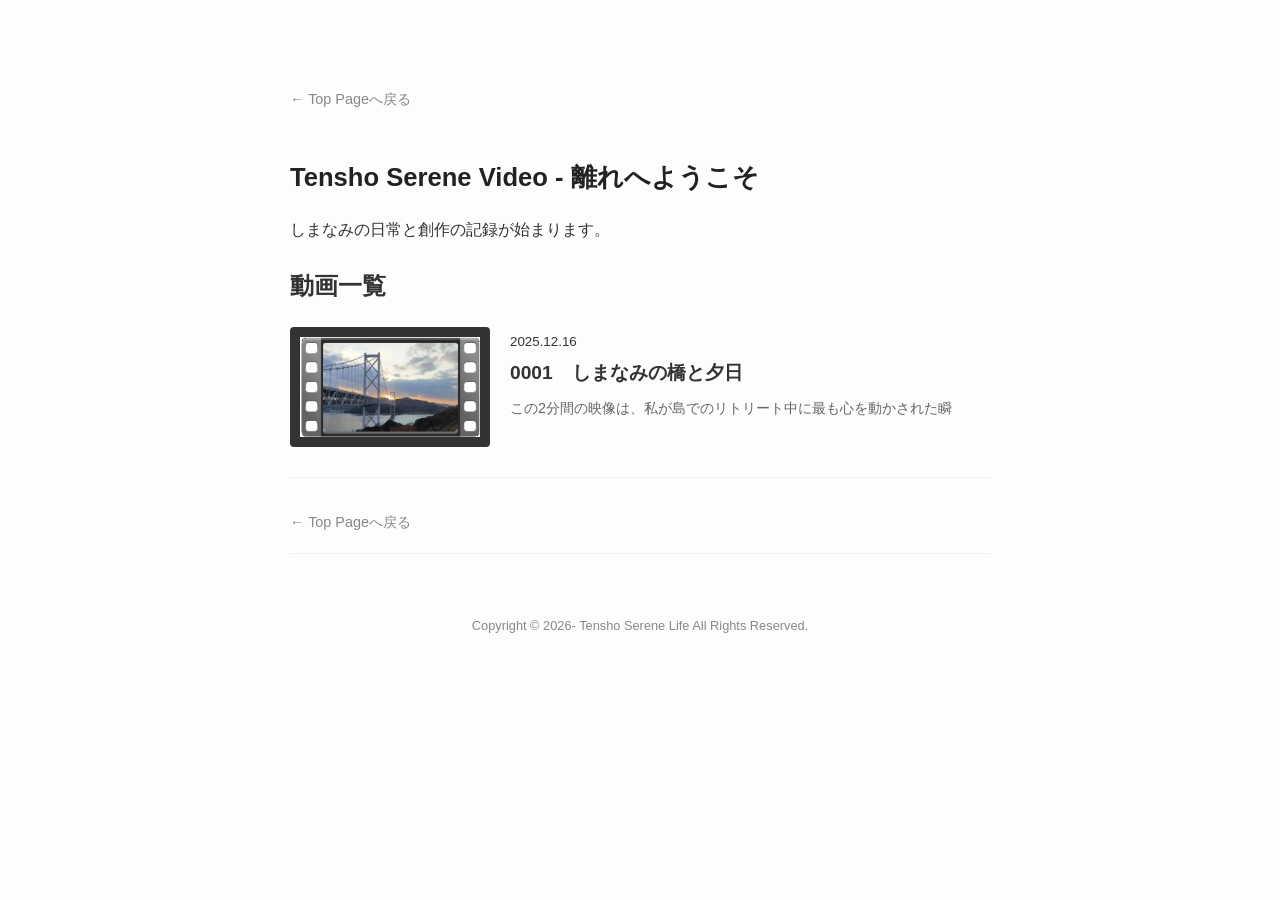
<file: index.html>
<!DOCTYPE html>
<html lang="ja">
<head>
    <meta charset="UTF-8">
　　<meta name="viewport" content="width=device-width, initial-scale=1.0">
    <link href="style.css" rel="stylesheet" type="text/css">
    <title>Tensho Serene Video</title>
</head>
<style>
        /* スマートに見せるための魔法のスパイス */
        body {
            font-family: "Helvetica Neue", Arial, "Hiragino Kaku Gothic ProN", "Hiragino Sans", Meiryo, sans-serif;
            line-height: 1.8;
            color: #333;
            max-width: 700px; /* 横幅を制限して読みやすくします */
            margin: 0 auto;    /* 画面の真ん中に寄せます */
            padding: 40px 20px;
            background-color: #fdfdfd;
        }
        header a { text-decoration: none; color: #888; font-size: 0.9em; }
        h1 { font-size: 1.6em; margin: 40px 0 10px; color: #222; }
        time { color: #999; font-size: 0.9em; }
        .post-image { 
            width: 100%; 
            height: auto; 
            border-radius: 8px; /* 角を少し丸くして柔らかい印象に */
            margin: 30px 0;
            box-shadow: 0 4px 15px rgba(0,0,0,0.05); /* 軽い影で浮かび上がらせます */
        }
        .content { margin-top: 30px; letter-spacing: 0.05em; }
    </style>
<script>
(function(){if(!window.chatbase||window.chatbase("getState")!=="initialized"){window.chatbase=(...arguments)=>{if(!window.chatbase.q){window.chatbase.q=[]}window.chatbase.q.push(arguments)};window.chatbase=new Proxy(window.chatbase,{get(target,prop){if(prop==="q"){return target.q}return(...args)=>target(prop,...args)}})}const onLoad=function(){const script=document.createElement("script");script.src="https://www.chatbase.co/embed.min.js";script.id="_mYw5VZmKR_rGKrqa7lh4";script.domain="www.chatbase.co";document.body.appendChild(script)};if(document.readyState==="complete"){onLoad()}else{window.addEventListener("load",onLoad)}})();
</script>
<body>
        <header>
        <p><a href="https://www.tensho-serene-life.com/">← Top Pageへ戻る</a></p>
    </header>
    <h1>Tensho Serene Video - 離れへようこそ</h1>
   <p>しまなみの日常と創作の記録が始まります。
    <section>
    <h2>動画一覧</h2>
       <ul style="list-style: none; padding: 0;">
        <li style="margin-bottom: 30px; border-bottom: 1px solid #eee; padding-bottom: 20px; display: flex; align-items: start;">
            <a href="posts/video01.html"><img src="images/simanami-sunset.jpg" alt="しまなみの橋と夕日" style="width: 180px; height: 100px; object-fit: cover; margin-right: 20px;" class="video-thumbnail"></a>

</div>
            <div>
                <small>2025.12.16</small><br>
                <a href="posts/video01.html" style="font-size: 1.2em; font-weight: bold; text-decoration: none; color: #333;">0001　しまなみの橋と夕日</a>
                <p style="color: #666; font-size: 0.9em; margin-top: 5px;">
                    この2分間の映像は、私が島でのリトリート中に最も心を動かされた瞬
                </p>
            </div>
        </li>
        </ul>
</section>
</p>
        <header>
        <p><a href="https://www.tensho-serene-life.com/">← Top Pageへ戻る</a></p>
    </header>
  <footer>
            <address>
                Copyright &copy; 2026- Tensho Serene Life All Rights Reserved.<br>
            </address>
        </footer>
</body>
</html>
</file>
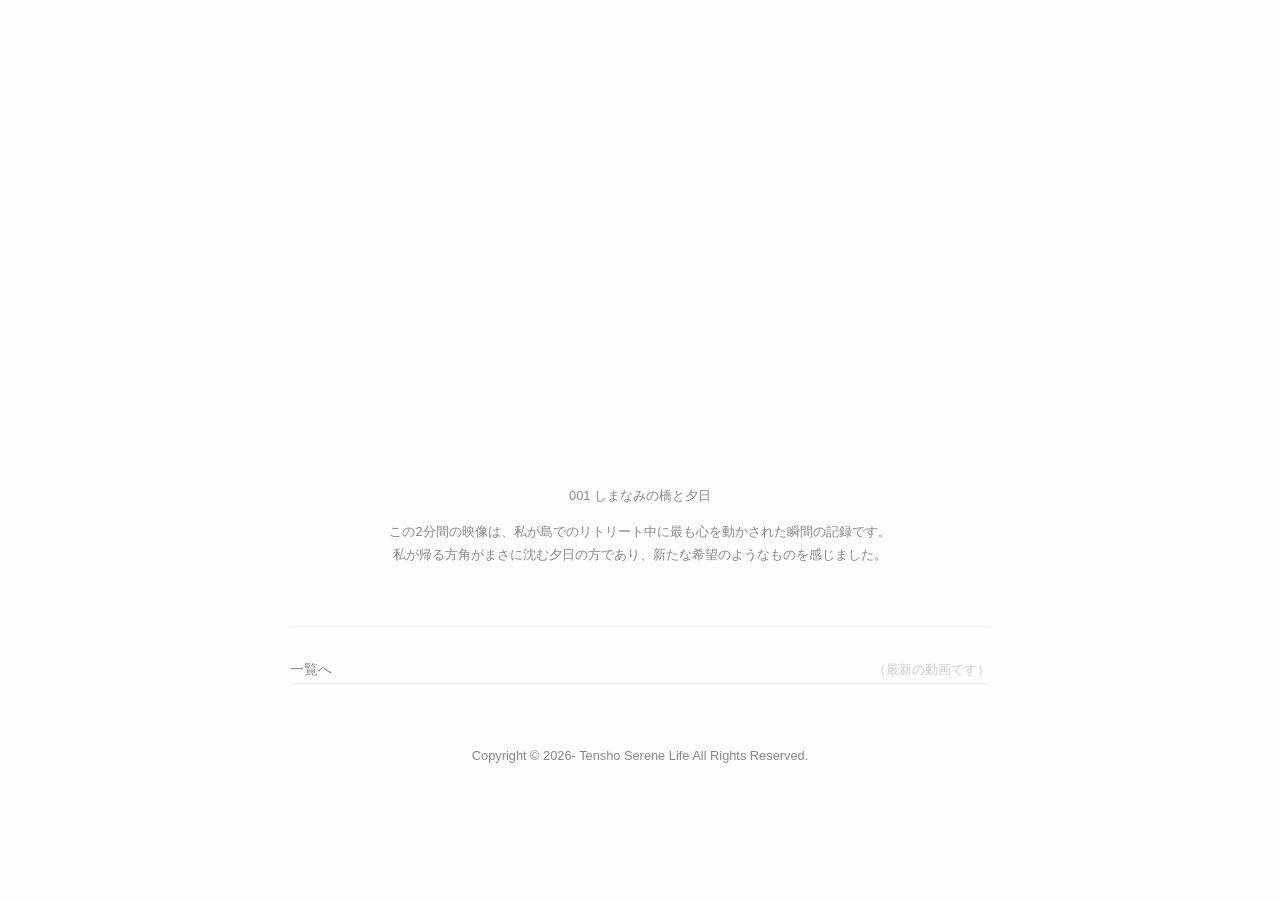
<file: posts/video01.html>
<!DOCTYPE html>
<html lang="ja">
<head>
    <meta charset="UTF-8">
    <meta name="viewport" content="width=device-width, initial-scale=1.0">
    <link href="../style.css" rel="stylesheet" type="text/css">
    <title>0001　しまなみの橋と夕日 | Tensho Serene Video</title>
    <style>
        /* スマートに見せるための魔法のスパイス */
        body {
            font-family: "Helvetica Neue", Arial, "Hiragino Kaku Gothic ProN", "Hiragino Sans", Meiryo, sans-serif;
            line-height: 1.8;
            color: #333;
            max-width: 700px; /* 横幅を制限して読みやすくします */
            margin: 0 auto;    /* 画面の真ん中に寄せます */
            padding: 40px 20px;
            background-color: #fdfdfd;
        }
        header a { text-decoration: none; color: #888; font-size: 0.9em; }
        h1 { font-size: 1.6em; margin: 40px 0 10px; color: #222; }
        time { color: #999; font-size: 0.9em; }
        .post-image { 
            width: 100%; 
            height: auto; 
            border-radius: 8px; /* 角を少し丸くして柔らかい印象に */
            margin: 30px 0;
            box-shadow: 0 4px 15px rgba(0,0,0,0.05); /* 軽い影で浮かび上がらせます */
        }
        .content { margin-top: 30px; letter-spacing: 0.05em; }
        .content p {
    margin-bottom: 2em; /* 段落の後に、文字2個分の空行を作ります */
}
    </style>
</head>
<script>
(function(){if(!window.chatbase||window.chatbase("getState")!=="initialized"){window.chatbase=(...arguments)=>{if(!window.chatbase.q){window.chatbase.q=[]}window.chatbase.q.push(arguments)};window.chatbase=new Proxy(window.chatbase,{get(target,prop){if(prop==="q"){return target.q}return(...args)=>target(prop,...args)}})}const onLoad=function(){const script=document.createElement("script");script.src="https://www.chatbase.co/embed.min.js";script.id="_mYw5VZmKR_rGKrqa7lh4";script.domain="www.chatbase.co";document.body.appendChild(script)};if(document.readyState==="complete"){onLoad()}else{window.addEventListener("load",onLoad)}})();
</script>
<body>
    <article>
        <div style="position: relative; padding-top: 56.25%;">
  <iframe
    src="https://customer-os02dr5k9t1rahhy.cloudflarestream.com/5f926e68bbb3fd1f09cb8078e000b7c5/iframe?poster=https%3A%2F%2Fcustomer-os02dr5k9t1rahhy.cloudflarestream.com%2F5f926e68bbb3fd1f09cb8078e000b7c5%2Fthumbnails%2Fthumbnail.jpg%3Ftime%3D%26height%3D600"
    loading="lazy"
    style="border: none; position: absolute; top: 0; left: 0; height: 100%; width: 100%;"
    allow="accelerometer; gyroscope; autoplay; encrypted-media; picture-in-picture;"
    allowfullscreen="true"
  ></iframe>
</div>

<div class="video-description">
<figure style="margin: 50px 0; text-align: center;">
    <figcaption style="font-size: 0.8em; color: #888; margin-top: 10px;">
    <p>001 しまなみの橋と夕日</p>
     <p>この2分間の映像は、私が島でのリトリート中に最も心を動かされた瞬間の記録です。<br>
        私が帰る方角がまさに沈む夕日の方であり、新たな希望のようなものを感じました。</p>
    </figcaption>
</figure>

</div>

<nav class="post-navigation">
    <!--a href="video01.html" class="nav-prev">← 前の動画</a>-->
    <a href="../index.html" class="nav-home">一覧へ</a>
    <span style="color: #ccc; font-size: 0.8em;">（最新の動画です）</span>
</nav>

        </div>
    </article>
  <footer>
            <address>
                Copyright &copy; 2026- Tensho Serene Life All Rights Reserved.<br>
            </address>
        </footer>
</body>
</html>
</file>
<file: style.css>
﻿/* --- Tensho Serene Blog: Modern Minimal Style --- */

/* index.html のサムネイル用 */
.video-thumbnail {
    width: 120px;
    height: 90px;
    object-fit: cover;
    margin-right: 20px;
    padding: 10px;        /* 写真の周りに隙間を作る */
    background: #333;     /* 黒い背景（フィルムの地の色） */
    border-radius: 4px;   /* 少し角を丸く */
}
footer {
  text-align: center;  /* 文字を中央に寄せます */
  padding: 60px 0;     /* 上下にゆとりを持たせます */
  border-top: 1px solid #eee; /* 控えめな線を引くと、終わりがハッキリして綺麗です */
  color: #888;         /* 少し薄めの色にすると「Serene」な印象になります */
  font-size: 0.8rem;   /* 少し小さめに */
}

footer address {
  font-style: normal;  /* 斜体を解除して、端正な印象に */
}

.post-navigation {
    display: flex;
    justify-content: space-between; /* 左右の端に配置し、真ん中を空ける魔法 */
    align-items: center;
    margin-top: 60px; /* 記事本文との距離をしっかり取る */
    padding-top: 30px;
    border-top: 1px solid #eee; /* 上に細い線を入れて境界をはっきりさせる */
}

.post-navigation a {
    text-decoration: none;
    color: #888;
    font-size: 0.9em;
    transition: color 0.3s; /* マウスを乗せた時にふわっと色を変える */
}

.post-navigation a:hover {
    color: #333; /* 触れた時に少し濃くする */
}
</file>
